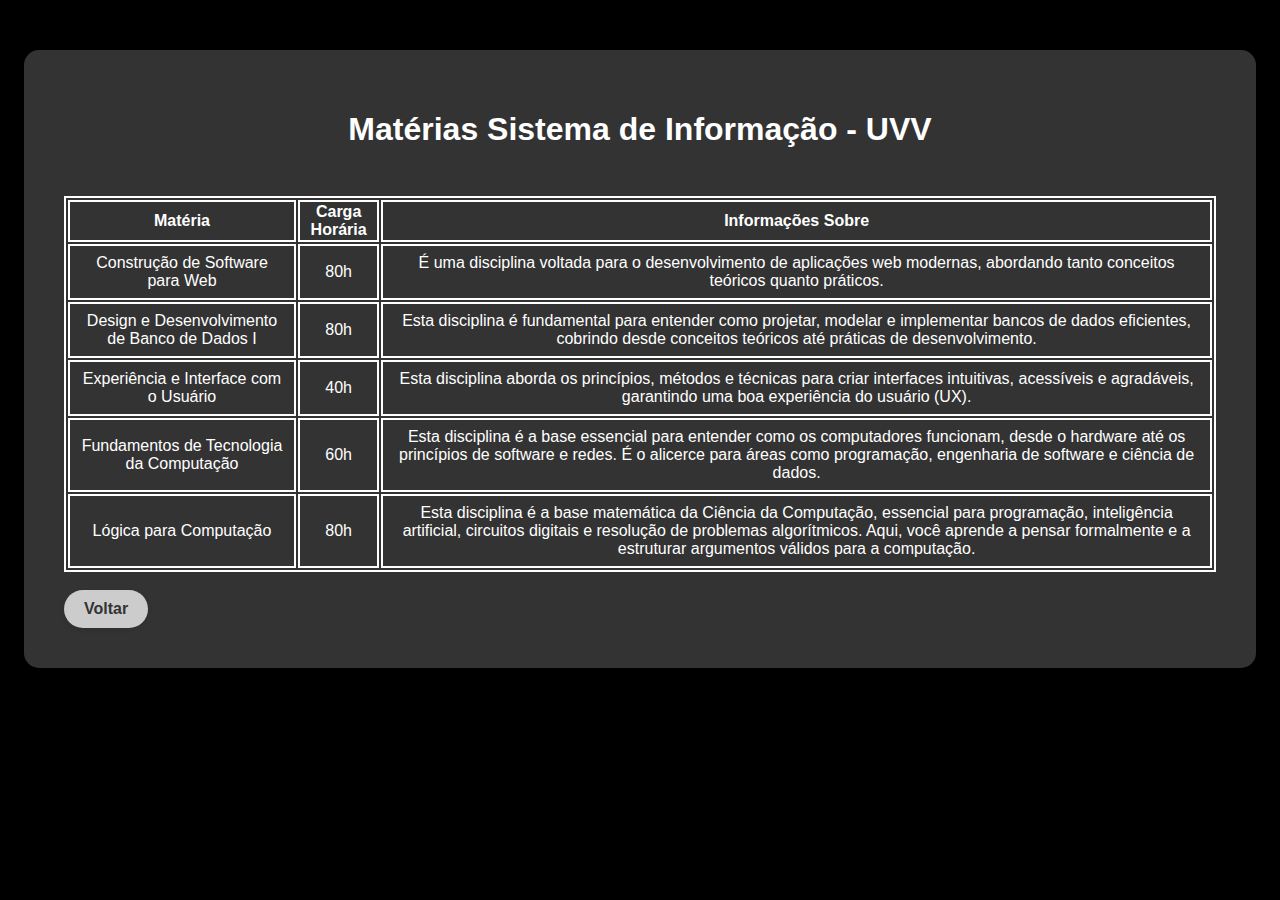
<file: materiasuvv.html>
<!DOCTYPE html>
<html lang="pt-br">
<head>
  <meta charset="UTF-8" />
  <meta name="viewport" content="width=device-width, initial-scale=1.0" />
  <link rel="shortcut icon" href=".//Imagens/favicon-16x16.png" type="image/x-icon">
  <title>Materias Uvv</title>
  <link rel="stylesheet" href="./css/style.css" />

  <style>
    table, th, td { 
      border: 2px solid; 
    }
    td {
      text-align: center; 
      vertical-align: middle; 
      padding: 8px; 
    }

    .voltar-link { 
    display: inline-block;
    padding: 10px 20px;
    background-color: #cccccc;
    color: #333;
    text-decoration: none;
    border-radius: 25px;
    font-weight: bold;
    transition: background-color 0.3s ease;
    box-shadow: 0 2px 5px rgba(0,0,0,0.1);
  }
  
  .voltar-link:hover { 
    background-color: #e0e0e0;
    box-shadow: 0 4px 8px rgba(0,0,0,0.15);
  }
  </style>

</head>

<body>

<div class="container">
<h1>Matérias Sistema de Informação - UVV</h1>
<br>

<table>

 <tr>
  <th>Matéria</th>
  <th>Carga Horária</th>
  <th>Informações Sobre</th>
 </tr>
 <tr>
  <td>Construção de Software para Web</td>
  <td>80h</td>
  <td>É uma disciplina voltada para o desenvolvimento de aplicações web modernas, abordando tanto conceitos teóricos quanto práticos.</td>
 </tr>
 <tr>
  <td>Design e Desenvolvimento de Banco de Dados I</td>
  <td>80h</td>
  <td>Esta disciplina é fundamental para entender como projetar, modelar e implementar bancos de dados eficientes, cobrindo desde conceitos teóricos até práticas de desenvolvimento.</td>
 </tr>
 <tr>
  <td>Experiência e Interface com o Usuário</td>
  <td>40h</td>
  <td>Esta disciplina aborda os princípios, métodos e técnicas para criar interfaces intuitivas, acessíveis e agradáveis, garantindo uma boa experiência do usuário (UX).</td>
 </tr>
 <tr>
  <td>Fundamentos de Tecnologia da Computação</td>
  <td>60h</td>
  <td>Esta disciplina é a base essencial para entender como os computadores funcionam, desde o hardware até os princípios de software e redes. É o alicerce para áreas como programação, engenharia de software e ciência de dados.</td>
 </tr>
 <tr>
  <td>Lógica para Computação</td>
  <td>80h</td>
  <td>Esta disciplina é a base matemática da Ciência da Computação, essencial para programação, inteligência artificial, circuitos digitais e resolução de problemas algorítmicos. Aqui, você aprende a pensar formalmente e a estruturar argumentos válidos para a computação.</td>
 </tr>

  </table>
<br>
  <a href="./index.html" class="voltar-link">Voltar</a>


</div>
</file>
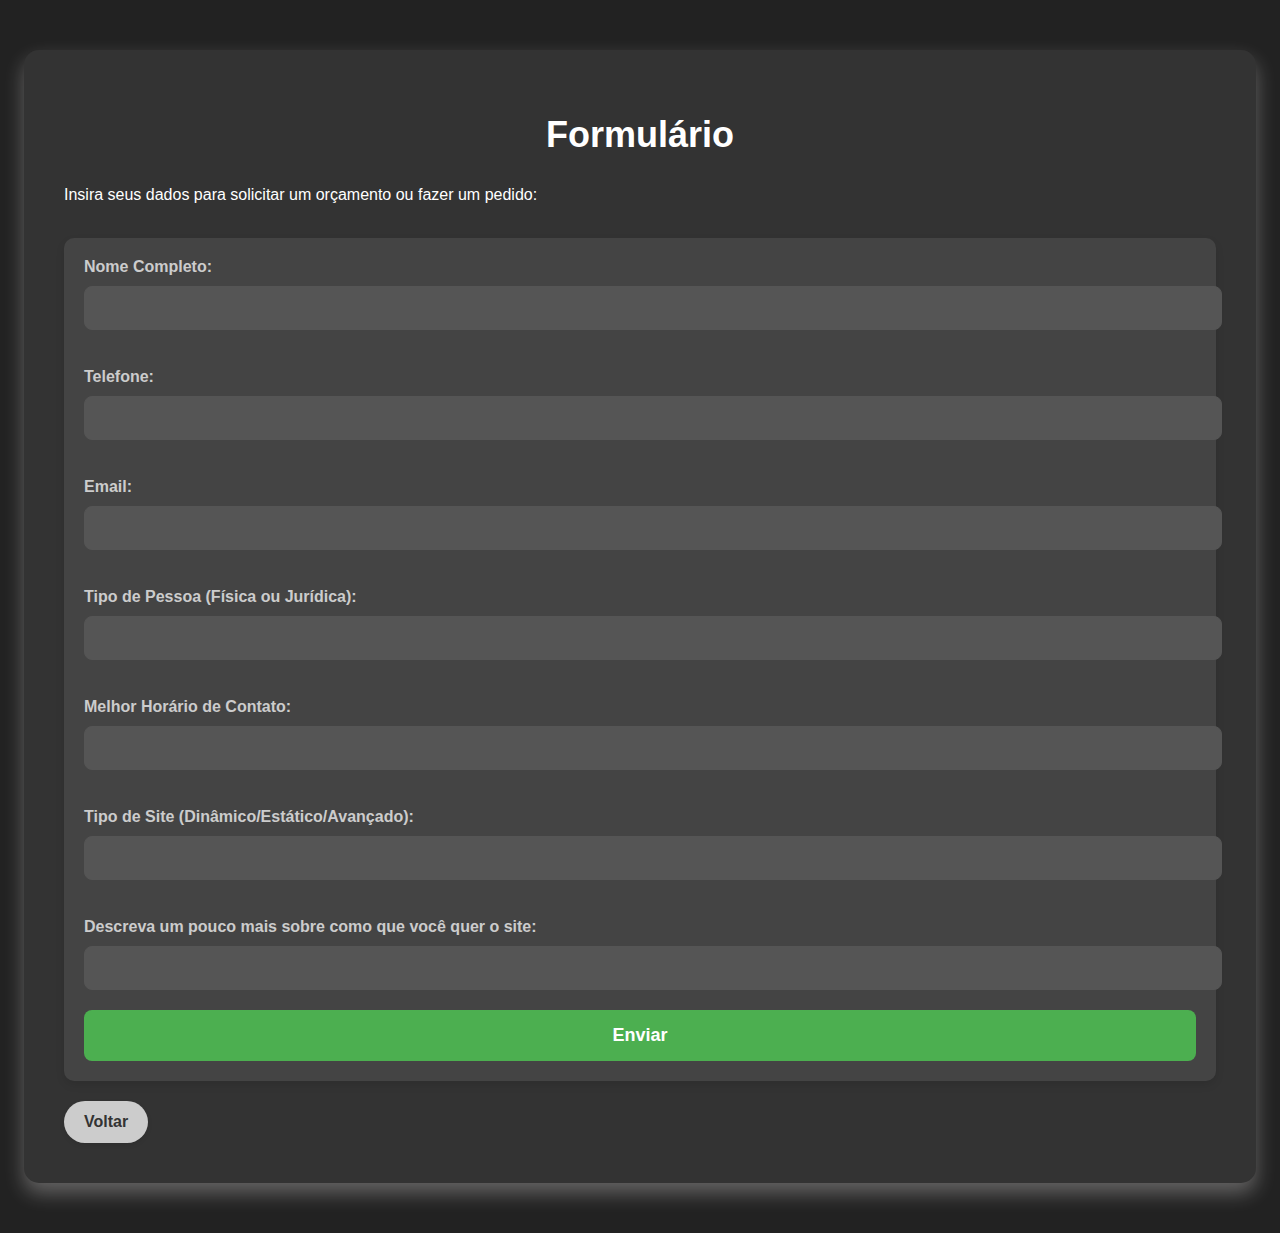
<file: Contato/contato.html>
<!DOCTYPE html>
<html lang="pt-br">
<head>
    <meta charset="UTF-8">
    <meta name="viewport" content="width=device-width, initial-scale=1.0">
    <title>Contato</title>
    <link rel="stylesheet" href="style.css" />
</head>
<body>
<div class="container">

<h1>Formulário</h1>
<p>Insira seus dados para solicitar um orçamento ou fazer um pedido:</p>
<br>
<form action="#" method="post">
    <label for="nome">Nome Completo:</label>
    <input type="text" id="nome" name="nome" required>
<br>  
<br>  
<label for="Telefone">Telefone:</label>
<input type="text" id="Telefone" name="Telefone" required>
<br>  
<br>  
<label for="Email">Email:</label>
<input type="text" id="Email" name="Email" required>
<br>  
<br>  
<label for="Tipo de Pessoa">Tipo de Pessoa (Física ou Jurídica):</label>
<input type="text" id="Tipo de Pessoa" name="Tipo de Pessoa" required>
<br>  
<br>  
<label for="Horário">Melhor Horário de Contato:</label>
<input type="text" id="Horário" name="Horário" required>
<br>  
<br>  
<label for="Tipo de Site">Tipo de Site (Dinâmico/Estático/Avançado):</label>
<input type="text" id="Tipo de Site" name="Tipo de Site" required>
<br>  
<br>  
<label for="Observações">Descreva um pouco mais sobre como que você quer o site:</label>
<input type="text" id="Observações" name="Observações" required>

<br>  
<!-- Botão de envio -->
<button type="submit" class="form-submit">Enviar</button>

</form>

<a href="./../index.html" class="voltar-link">Voltar</a>

</div>
</body> 
</html>
</file>
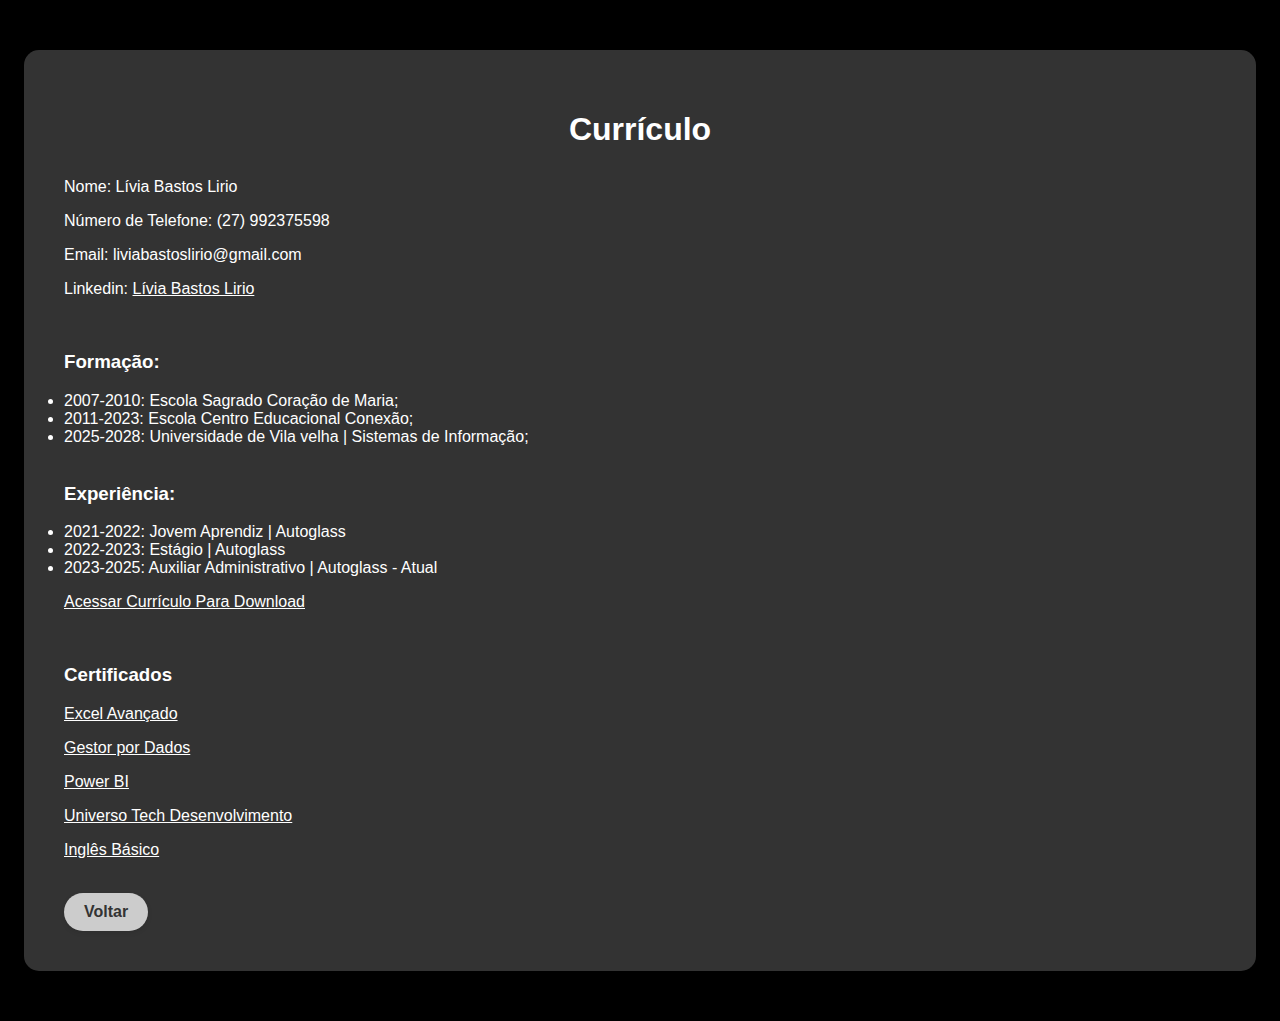
<file: Curriculo/curriculo.html>
<!DOCTYPE html>
<html lang="pt-br">
<head>
    <meta charset="UTF-8">
    <meta name="viewport" content="width=device-width, initial-scale=1.0">
    <title>Currículo</title>
    <link rel="stylesheet" href="style.css" />
</head>
</body>
<div class="container">
    <h1>Currículo</h1>
<p>Nome: Lívia Bastos Lirio</p>
<p>Número de Telefone: (27) 992375598</p>
<p>Email: liviabastoslirio@gmail.com</p>
<p>Linkedin: <a href="https://www.linkedin.com/in/livia-bastos-lirio-b6942a341/" target="_blank" style="color: inherit; text-decoration: underline;">Lívia Bastos Lirio</a> </p>
<br>
<h3>Formação:</h3>
    <li>2007-2010: Escola Sagrado Coração de Maria;</li>
    <li>2011-2023: Escola Centro Educacional Conexão;</li>
    <li>2025-2028: Universidade de Vila velha | Sistemas de Informação;</li>
<br>
<h3>Experiência:</h3>
    <li>2021-2022: Jovem Aprendiz | Autoglass</li>
    <li>2022-2023: Estágio | Autoglass</li>
    <li>2023-2025: Auxiliar Administrativo | Autoglass - Atual</li>


<p><a href="./curriculo.pdf" download="file-name" type="application/pdf"target="_blank" style="color: inherit; text-decoration: underline;">Acessar Currículo Para Download</a></p>
<br>

<h3>Certificados</h3>
<p><a href="./Certificados/Excel - Avançado.pdf" download="file-name" type="application/pdf"target="_blank" style="color: inherit; text-decoration: underline;">Excel Avançado</a></p>

<p><a href="./Certificados/Gestor por Dados - Episódio 5.pdf" download="file-name" type="application/pdf"target="_blank" style="color: inherit; text-decoration: underline;">Gestor por Dados</a></p>

<p><a href="./Certificados/Power BI.pdf" download="file-name" type="application/pdf"target="_blank" style="color: inherit; text-decoration: underline;">Power BI</a></p>

<p><a href="./Certificados/Universo Tech Desenvolvimento.pdf" download="file-name" type="application/pdf"target="_blank" style="color: inherit; text-decoration: underline;">Universo Tech Desenvolvimento</a></p>

<p><a href="./Certificados/Ingles.pdf" download="file-name" type="application/pdf"target="_blank" style="color: inherit; text-decoration: underline;">Inglês Básico</a></p>



    <br>
<a href="./../Index.html" class="voltar-link">Voltar</a>

<div>
</body> 
</html>
</file>
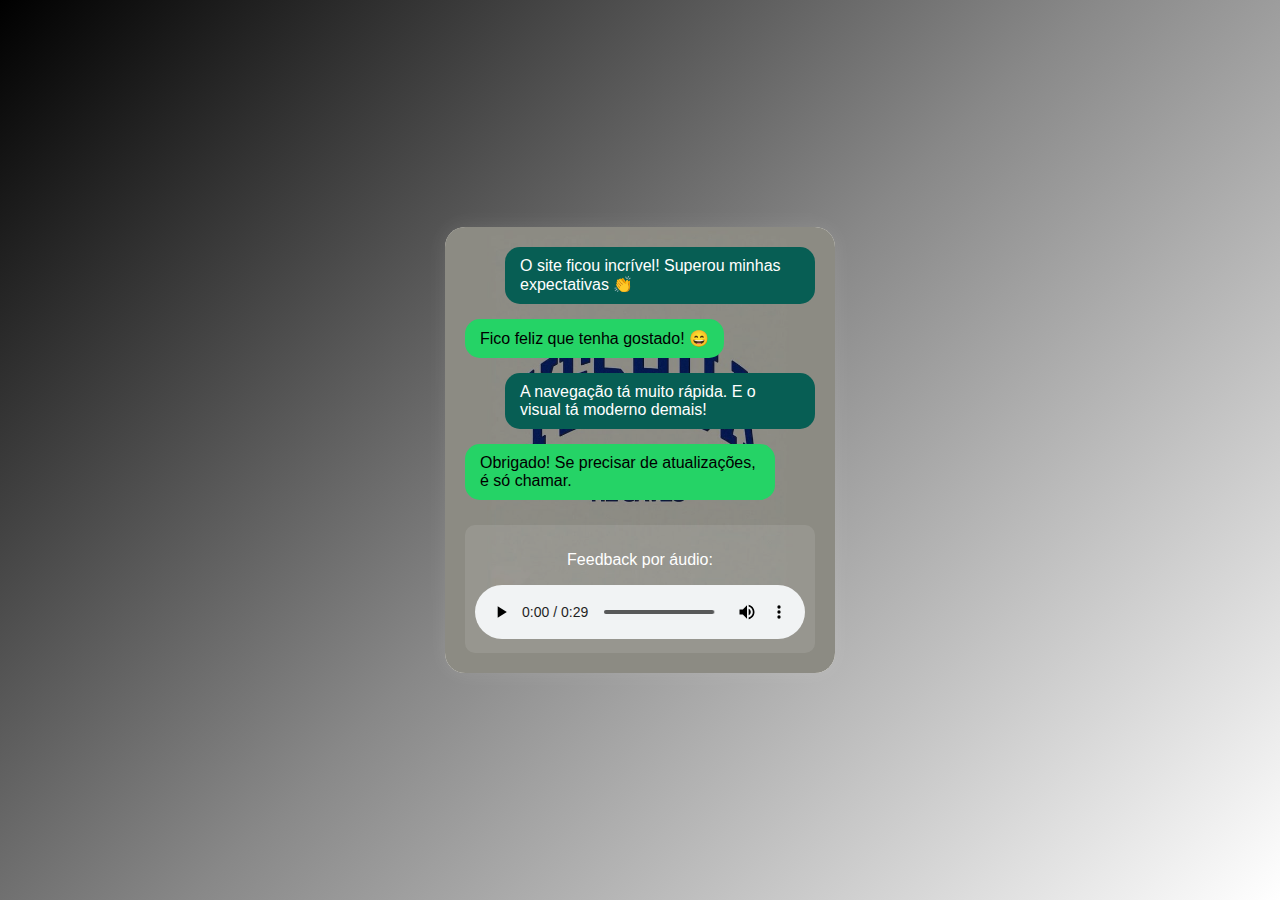
<file: Serviço/feedbacks.html>
<!DOCTYPE html>
<html lang="pt-br">
<head>
  <meta charset="UTF-8" />
  <meta name="viewport" content="width=device-width, initial-scale=1.0"/>
  <title>Feedbacks</title>
  <style>
    body {
      margin: 0;
      font-family: Arial, sans-serif;
      background: linear-gradient(135deg, #000000, #888888, #ffffff);
      display: flex;
      justify-content: center;
      align-items: center;
      height: 100vh;
    }

    .chat-container {
      width: 350px;
      height: auto;
      border-radius: 20px;
      background-image: url("imagem.jfif");
      background-size: cover;
      background-position: center;
      position: relative;
      box-shadow: 0 0 20px rgba(255, 255, 255, 0.1);
      padding: 20px;
      color: white;
      display: flex;
      flex-direction: column;
      gap: 15px;
      overflow: hidden;
    }

    .chat-container::before {
      content: "";
      position: absolute;
      top: 0; left: 0; right: 0; bottom: 0;
      border-radius: 20px;
      background-color: rgba(0, 0, 0, 0.4);
      z-index: 0;
    }

    .message,
    .audio-box {
      position: relative;
      z-index: 1;
    }

    .message {
      max-width: 80%;
      padding: 10px 15px;
      border-radius: 15px;
      background-color: #25d366;
      color: #000;
      align-self: flex-start;
    }

    .message.user {
      background-color: #075e54;
      color: #fff;
      align-self: flex-end;
    }

    .audio-box {
      margin-top: 10px;
      background-color: rgba(255, 255, 255, 0.1);
      padding: 10px;
      border-radius: 10px;
      text-align: center;
    }

    .audio-box audio {
      width: 100%;
    }

  </style>


</head>
<body>
  <div class="chat-container">
    <div class="message user">O site ficou incrível! Superou minhas expectativas 👏</div>
    <div class="message">Fico feliz que tenha gostado! 😄</div>
    <div class="message user">A navegação tá muito rápida. E o visual tá moderno demais!</div>
    <div class="message">Obrigado! Se precisar de atualizações, é só chamar.</div>

    <div class="audio-box">
      <p>Feedback por áudio:</p>
      <audio controls>
        <source src="./WhatsApp Audio 2025-04-20 at 15.43.48.mp4" type="audio/mpeg">
      </audio>


</body>
</html>
</file>
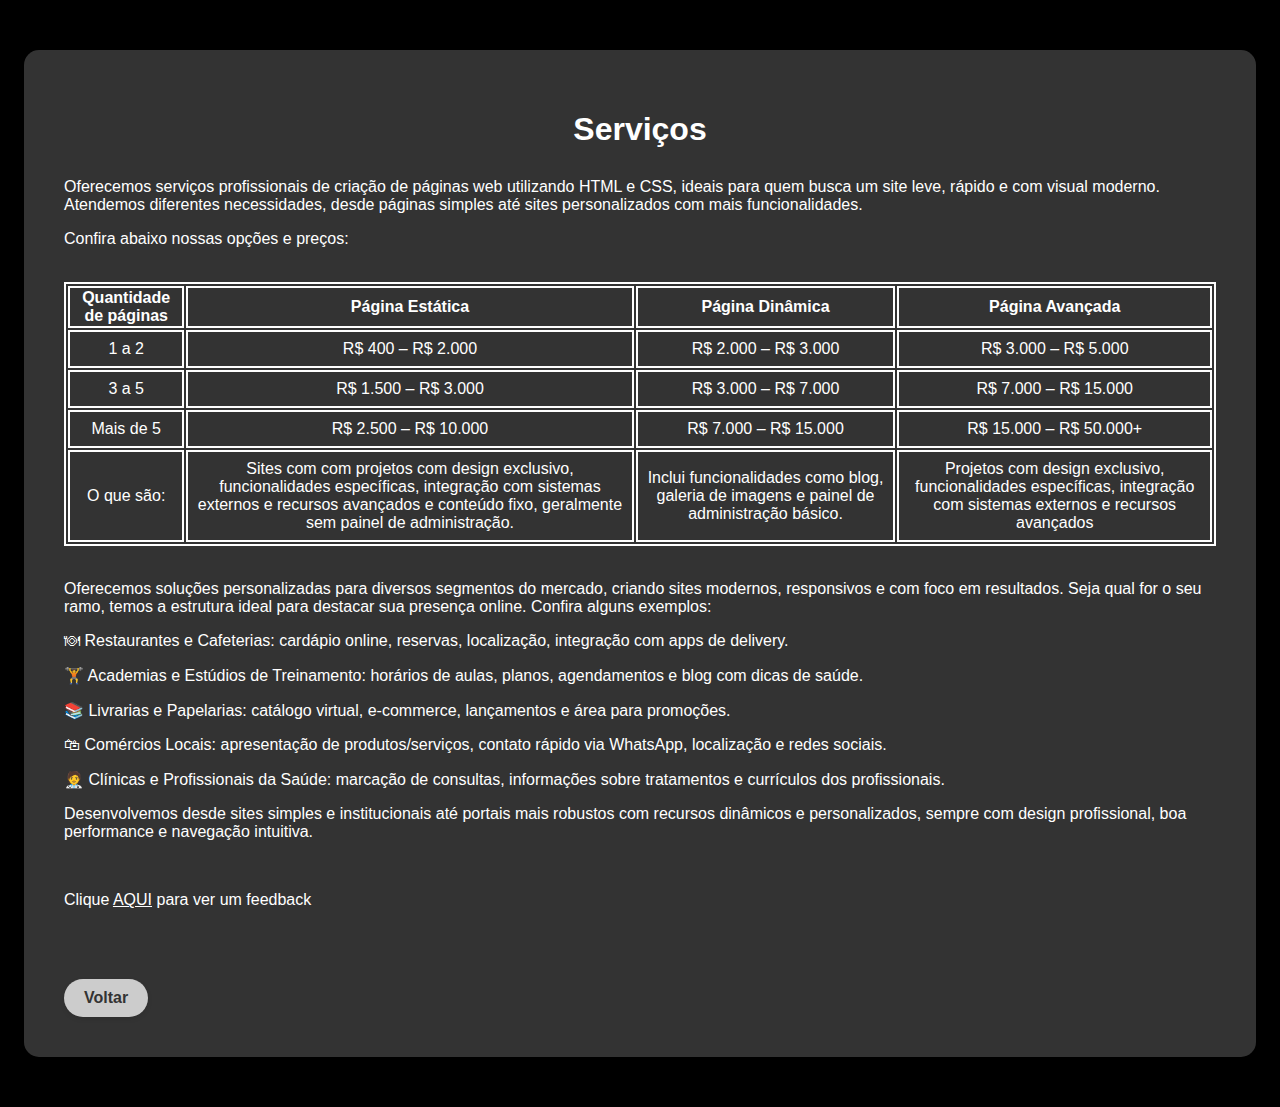
<file: Serviço/serviço.html>
<!DOCTYPE html>
<html lang="pt-br">
<head>
    <meta charset="UTF-8">
    <meta name="viewport" content="width=device-width, initial-scale=1.0">
    <title>Serviço</title>
    <link rel="stylesheet" href="style.css" />
    <style>
        table, th, td {
          border: 2px solid; /* Bordas como no seu exemplo */
        }
        td {
          text-align: center; /* Centraliza o texto horizontalmente */
          vertical-align: middle; /* Centraliza o conteúdo verticalmente */
          padding: 8px; /* Espaçamento interno para melhor visualização */
        }
    

      .chat-container {
      width: 350px;
      height: auto;
      border-radius: 20px;
      background-image: url("imagem.jfif");
      background-size: cover;
      background-position: center;
      position: relative;
      box-shadow: 0 0 20px rgba(255, 255, 255, 0.1);
      padding: 20px;
      color: white;
      display: flex;
      flex-direction: column;
      gap: 15px;
      overflow: hidden;
    }

    .chat-container::before {
      content: "";
      position: absolute;
      top: 0; left: 0; right: 0; bottom: 0;
      border-radius: 20px;
      background-color: rgba(0, 0, 0, 0.4);
      z-index: 0;
    }

    .message,
    .audio-box {
      position: relative;
      z-index: 1;
    }

    .message {
      max-width: 80%;
      padding: 10px 15px;
      border-radius: 15px;
      background-color: #25d366;
      color: #000;
      align-self: flex-start;
    }

    .message.user {
      background-color: #075e54;
      color: #fff;
      align-self: flex-end;
    }

    .audio-box {
      margin-top: 10px;
      background-color: rgba(255, 255, 255, 0.1);
      padding: 10px;
      border-radius: 10px;
      text-align: center;
    }

    .audio-box audio {
      width: 100%;
    }


----

    .voltar-link {
        display: inline-block;
        padding: 10px 20px;
        background-color: #cccccc;
        color: #333;
        text-decoration: none;
        border-radius: 25px;
        font-weight: bold;
        transition: background-color 0.3s ease;
        box-shadow: 0 2px 5px rgba(0,0,0,0.1);
      }
      
      .voltar-link:hover {
        background-color: #e0e0e0;
        box-shadow: 0 4px 8px rgba(0,0,0,0.15);
      }

      </style>


</head>
</body>
<div class="container">
    <h1>Serviços</h1>
<p>Oferecemos serviços profissionais de criação de páginas web utilizando HTML e CSS, ideais para quem busca um site leve, rápido e com visual moderno. Atendemos diferentes necessidades, desde páginas simples até sites personalizados com mais funcionalidades.</p>
<p>Confira abaixo nossas opções e preços:</p>
<br>
<table>
    <tr>
        <th>Quantidade de páginas</th>
        <th>Página Estática</th>
        <th>Página Dinâmica</th>
        <th>Página Avançada</th>
    </tr>

    <tr>
        <td>1 a 2</td>
        <td>R$ 400 – R$ 2.000</td>
        <td>R$ 2.000 – R$ 3.000</td>
        <td>R$ 3.000 – R$ 5.000</td>
    </tr>

    <tr>
        <td>3 a 5</th>
        <td>R$ 1.500 – R$ 3.000</td>
        <td>R$ 3.000 – R$ 7.000</td>
        <td>R$ 7.000 – R$ 15.000</td>
    </tr>

    <tr>
        <td>Mais de 5</td>
        <td>R$ 2.500 – R$ 10.000</td>
        <td>R$ 7.000 – R$ 15.000</td>
        <td>R$ 15.000 – R$ 50.000+</td>
    </tr>

    <tr>
        <td>O que são:</td>
        <td>Sites com com projetos com design exclusivo, funcionalidades específicas, integração com sistemas externos e recursos avançados e conteúdo fixo, geralmente sem painel de administração.</td>
        <td>Inclui funcionalidades como blog, galeria de imagens e painel de administração básico.</td>
        <td>Projetos com design exclusivo, funcionalidades específicas, integração com sistemas externos e recursos avançados</td>
    </tr>
</table>
    
<br>

    <p>Oferecemos soluções personalizadas para diversos segmentos do mercado, criando sites modernos, responsivos e com foco em resultados. Seja qual for o seu ramo, temos a estrutura ideal para destacar sua presença online. Confira alguns exemplos:</p>
    <p>🍽 Restaurantes e Cafeterias: cardápio online, reservas, localização, integração com apps de delivery.</p>
    <p>🏋️ Academias e Estúdios de Treinamento: horários de aulas, planos, agendamentos e blog com dicas de saúde.</p>
    <p>📚 Livrarias e Papelarias: catálogo virtual, e-commerce, lançamentos e área para promoções.</p>
    <p>🛍 Comércios Locais: apresentação de produtos/serviços, contato rápido via WhatsApp, localização e redes sociais.</p>
    <p>🧑‍⚕️ Clínicas e Profissionais da Saúde: marcação de consultas, informações sobre tratamentos e currículos dos profissionais.</p>
    <p>Desenvolvemos desde sites simples e institucionais até portais mais robustos com recursos dinâmicos e personalizados, sempre com design profissional, boa performance e navegação intuitiva.</p>

<br>

    <p>Clique <a href="./feedbacks.html" target="_blank" style="color: inherit; text-decoration: underline;">AQUI</a> para ver um feedback</p>
<br>
<br>
<br>

<a href="./../index.html" class="voltar-link">Voltar</a>
</div>
</body> 
</html>
</file>
<file: css/style.css>
body {
    margin: 0;
    padding: 0;
    background-color: #000;
    font-family: Arial, sans-serif;
    color: #fff;
  }
  
  .container { 
    background-color: #333;
    width: 90%;
    max-width: 1200px;
    margin: 50px auto;
    padding: 40px;
    border-radius: 15px;
  }
  
  h1 { 
    text-align: center;
    margin-bottom: 30px;
  }
  
  .Página {
    display: flex;
    justify-content: center; 
    gap: 20px;                
    margin: 0 auto;           
    padding: 10px;        
  }
  
  .Página {
    background-color: #555;
    width: 1000px;            
    height: 20px;             
    border-radius: 20px;     
    font-size: 18px;
    color: #fff;
    display: flex;
    align-items: center;      
    justify-content: center;  
    text-align: center;
    text-decoration: none;    
    transition: background-color 0.3s ease;  
  }
  
  .Página:hover {
    background-color: #444;  
  }
  
  .conteudo {
    display: flex;
    flex-direction: row-reverse;
    align-items: center;
    gap: 20px;
  }
  
  .imagem {
    width: 150px;
    height: auto;
  }
  
  .texto {
    flex: 1;
    margin-left: 80px; 
    margin-right: 20px; 
    text-align: left;
    align-self: flex-start; 

  }

  .voltar-link { 
    display: inline-block;
    padding: 10px 20px;
    background-color: #cccccc;
    color: #333;
    text-decoration: none;
    border-radius: 25px;
    font-weight: bold;
    transition: background-color 0.3s ease;
    box-shadow: 0 2px 5px rgba(0,0,0,0.1);
  }
  
  .voltar-link:hover {
    background-color: #e0e0e0;
    box-shadow: 0 4px 8px rgba(0,0,0,0.15);
  }
</file>
<file: Contato/style.css>
body {
  margin: 0;
  padding: 0;
  background-color: #222;
  font-family: 'Arial', sans-serif;
  color: #fff;
}

.container {
  background-color: #333;
  width: 90%;
  max-width: 1200px;
  margin: 50px auto;
  padding: 40px;
  border-radius: 15px;
  box-shadow: 0 10px 20px rgba(255, 252, 252, 0.3);
}

h1 {
  text-align: center;
  font-size: 36px;
  margin-bottom: 30px;
  color: #ffffff;
}

form {
  background-color: #444;
  padding: 20px;
  border-radius: 10px;
  box-shadow: 0 4px 8px rgba(0, 0, 0, 0.1);
  color: #fff;
}

label {
  display: block;
  margin-bottom: 10px;
  font-weight: bold;
  font-size: 16px;
  color: #ccc;
}

input[type="text"],
input[type="number"],
input[type="tel"],
input[type="email"],
select,
textarea {
  width: 100%;
  padding: 12px;
  margin-bottom: 20px;
  border-radius: 8px;
  border: 1px solid #555;
  background-color: #555;
  color: white;
  font-size: 16px;
}

input[type="radio"] {
  width: auto;
}

select {
  background-color: #555;
  border-color: #888;
}

textarea {
  height: 120px;
  resize: vertical;
}

.form-submit {
  background-color: #4CAF50;
  color: white;
  font-weight: bold;
  padding: 15px 20px;
  border: none;
  border-radius: 8px;
  cursor: pointer;
  width: 100%;
  font-size: 18px;
  transition: background-color 0.3s ease;
}

.form-submit:hover {
  background-color: #45a049;
}

.voltar-link {
  display: inline-block;
  padding: 12px 20px;
  background-color: #cccccc;
  color: #333;
  text-decoration: none;
  border-radius: 25px;
  font-weight: bold;
  transition: background-color 0.3s ease, transform 0.2s ease;
  box-shadow: 0 2px 5px rgba(0,0,0,0.1);
  margin-top: 20px;
}

.voltar-link:hover {
  background-color: #e0e0e0;
  box-shadow: 0 4px 8px rgba(0,0,0,0.15);
  transform: translateY(-3px);  
}


input:focus,
select:focus,
textarea:focus {
  border-color: #4CAF50;
  outline: none;
  background-color: #333;
}

input::placeholder,
textarea::placeholder {
  color: #bbb;
}
</file>
<file: Curriculo/style.css>
body {
    margin: 0;
    padding: 0;
    background-color: #000;
    font-family: Arial, sans-serif;
    color: #fff;
  }
  
  .container {
    background-color: #333;
    width: 90%;
    max-width: 1200px;
    margin: 50px auto;
    padding: 40px;
    border-radius: 15px;
  }
  
  h1 {
    text-align: center;
    margin-bottom: 30px;
  }
  
  .Página {
    display: flex;
    justify-content: center;  
    gap: 20px;                
    margin: 0 auto;        
    padding: 10px;          
  }
  
  .Página {
    background-color: #555;
    width: 1000px;            
    height: 20px;           
    border-radius: 20px;   
    font-size: 18px;
    color: #fff;
    display: flex;
    align-items: center;      
    justify-content: center;  
    text-align: center;
    text-decoration: none;    
    transition: background-color 0.3s ease;  
  }
  
  .Página:hover {
    background-color: #444;  
  }
  
  .conteudo {
    display: flex;
    flex-direction: row-reverse;
    align-items: center;
    gap: 20px;
  }
  
  .imagem {
    width: 150px;
    height: auto;
  }
  
  .texto {
    flex: 1;
    margin-left: 80px; 
    margin-right: 20px; 
    text-align: left;
    align-self: flex-start; 

  }

  .voltar-link {
    display: inline-block;
    padding: 10px 20px;
    background-color: #cccccc;
    color: #333;
    text-decoration: none;
    border-radius: 25px;
    font-weight: bold;
    transition: background-color 0.3s ease;
    box-shadow: 0 2px 5px rgba(0,0,0,0.1);
  }
  
  .voltar-link:hover {
    background-color: #e0e0e0;
    box-shadow: 0 4px 8px rgba(0,0,0,0.15);
  }
</file>
<file: Serviço/style.css>
body {
    margin: 0;
    padding: 0;
    background-color: #000;
    font-family: Arial, sans-serif;
    color: #fff;
  }
  
  .container {
    background-color: #333;
    width: 90%;
    max-width: 1200px;
    margin: 50px auto;
    padding: 40px;
    border-radius: 15px;
  }
  
  h1 {
    text-align: center;
    margin-bottom: 30px;
  }
  
  .Página {
    display: flex;
    justify-content: center;  
    gap: 20px;           
    margin: 0 auto;           
    padding: 10px;        
  }
  
  .Página {
    background-color: #555;
    width: 1000px;        
    height: 20px;            
    border-radius: 20px;    
    font-size: 18px;
    color: #fff;
    display: flex;
    align-items: center;      
    justify-content: center; 
    text-align: center;
    text-decoration: none;    
    transition: background-color 0.3s ease;  
  }
  
  .Página:hover {
    background-color: #444;  
  }
  
  .conteudo {
    display: flex;
    flex-direction: row-reverse;
    align-items: center;
    gap: 20px;
  }
  
  .imagem {
    width: 150px;
    height: auto;
  }
  
  .texto {
    flex: 1;
    margin-left: 80px; 
    margin-right: 20px; 
    text-align: left;
    align-self: flex-start; 

  }

  .voltar-link {
    display: inline-block;
    padding: 10px 20px;
    background-color: #cccccc;
    color: #333;
    text-decoration: none;
    border-radius: 25px;
    font-weight: bold;
    transition: background-color 0.3s ease;
    box-shadow: 0 2px 5px rgba(0,0,0,0.1);
  }
  
  .voltar-link:hover {
    background-color: #e0e0e0;
    box-shadow: 0 4px 8px rgba(0,0,0,0.15);
  }
</file>
